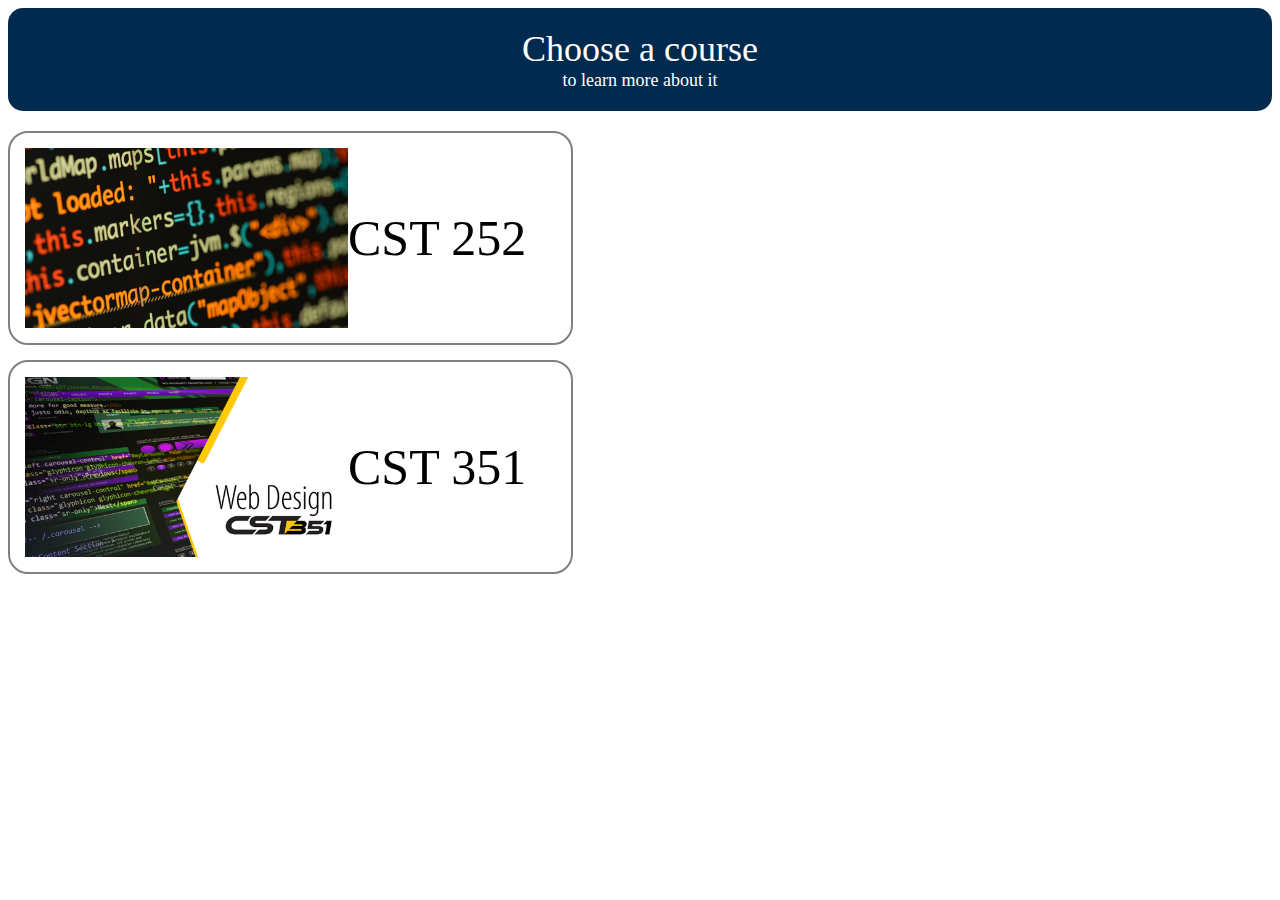
<file: lab10/index.html>
<!DOCTYPE html>
<html>
<head>
<title>Course select </title>
<link rel="stylesheet" href="css/main.css" />
<script src="js/lab10.js"></script>
</head>
<body>
	<div class="header">
		<div class="title">Choose a course</div>
		<div class="subtitle">to learn more about it</div>
	</div>


	<div class="maincontentarea">
		<div class="column" id="itemselect">
			<div class="itembox">
				<img src="img/cst252.jpg"/>
				<div class="courseitemname">CST 252</div>

			</div>
			<div class="itembox">
				<img src="img/cst351.jpg" />
				<div class="courseitemname">CST 351</div>
			</div>
		</div>


		<div class="column" id="infopanel">

			<div id="exitcontainer">
				<img id="exitbutton" src="img/exit.png" width="50" />

			</div>

			<img id="courseimage" src="img/courseimage.jpg" />

			<div class="descriptionitem">
				<span class="descriptixonlabel">Course name:</span>&nbsp;
				<span class="descriptionitem" id="courseName">
					Course name goes here
				</span>
			</div>

			<div class="descriptionitem">
				<span class="descriptionlabel">Description:</span>&nbsp;
				<span class="descriptionitem" id="courseDescription">
					Description goes here
				</span>
			</div>

		</div>
	</div>
</body>
</html>
</file>
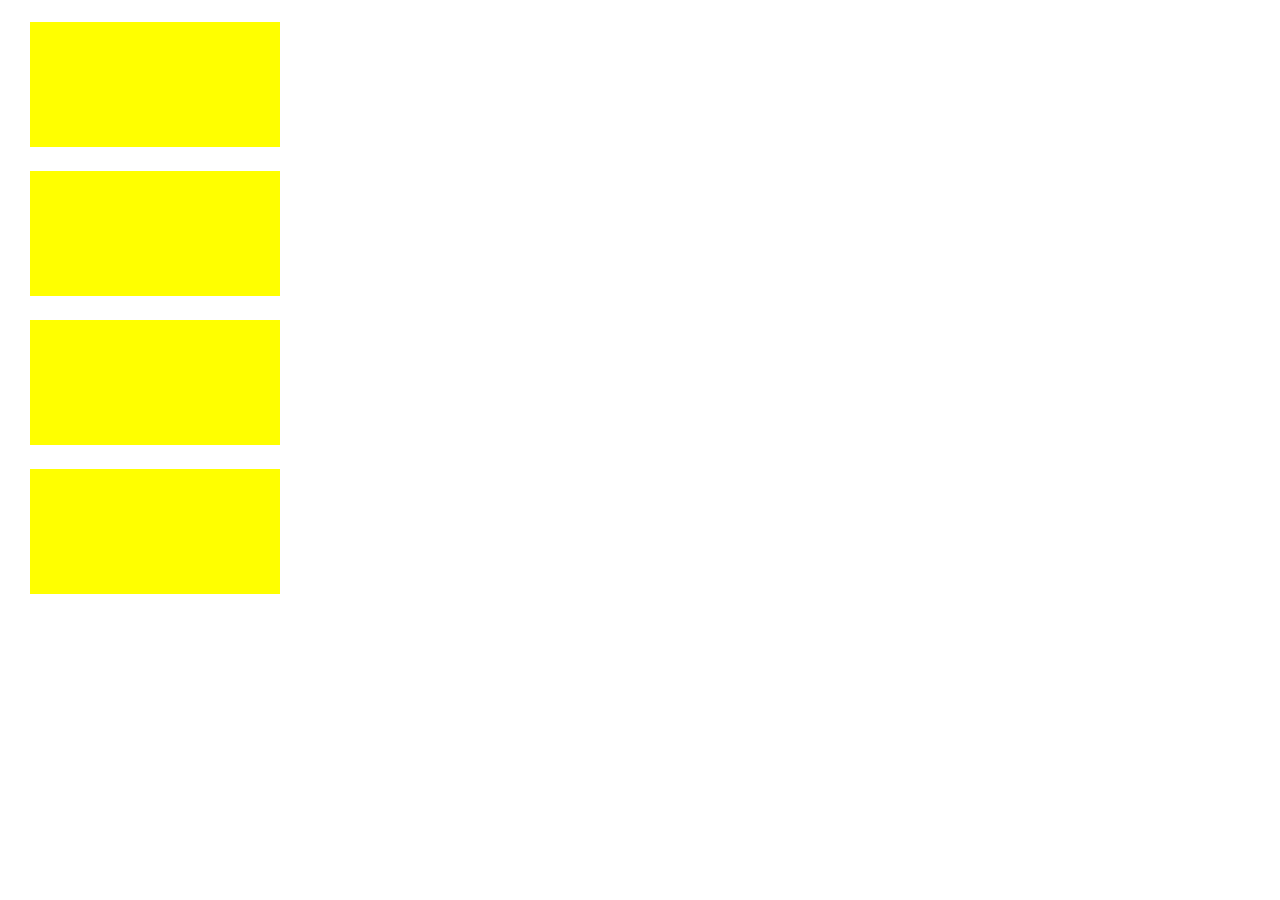
<file: lab11/index.html>
<!DOCTYPE html>
<html>
<head>
	<title>Lab 11: Working with loops</title>
	<link rel="stylesheet" type="text/css" href="css/lab.css">
	<script src="js/lab.js"></script>
</head>


<body>

	<div id="box1" class="box"></div>
	<div id="box2" class="box"></div>
	<div id="box3" class="box"></div>
	<div id="box4" class="box"></div>

</body>

</html>
</file>
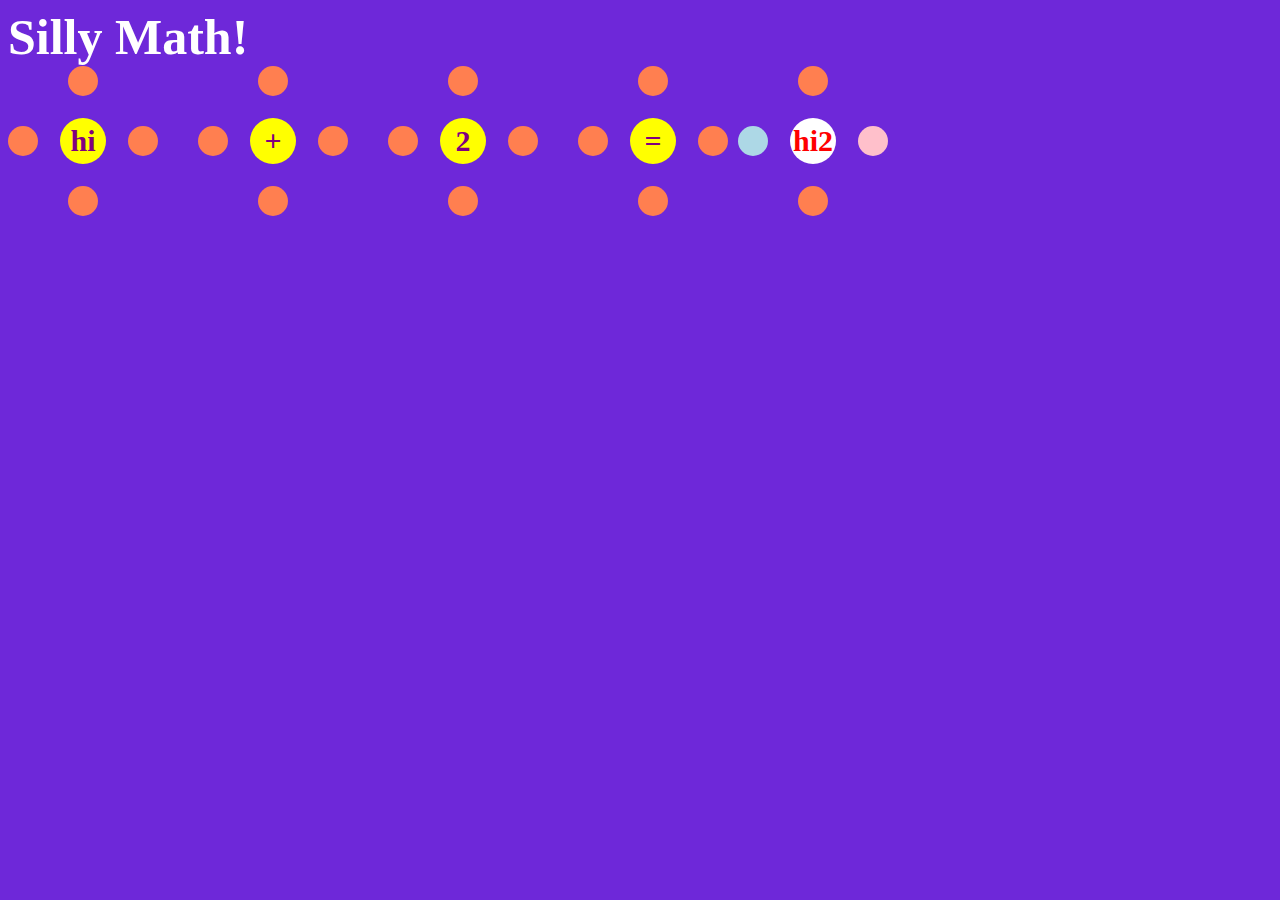
<file: lab4/index.html>
<!DOCTYPE html>
<html lang="en">
  <head>
    <meta charset="UTF-8">
    <meta name="viewport" content="width=device-width, initial-scale=1.0">
    <link rel="stylesheet" href="css/lab.css">
    <script src="js/lab.js"></script>
  </head>
  <body onload="initialize();flowerFunction();">
    <div id="header">Silly Math!</div>
    <div class="flower" id="flower1" style="margin-top: 100px;">
      <div class="petal leftPetal"></div>
      <div class="petal rightPetal"></div>
      <div class="petal bottomPetal"></div>
      <div class="petal topPetal"></div>
      <div class="center" style="background-color: yellow; color: purple;"></div>
    </div>
    <div class="flower" id="flower2" style="margin-top: 200px;">
      <div class="petal leftPetal"></div>
      <div class="petal rightPetal"></div>
      <div class="petal bottomPetal"></div>
      <div class="petal topPetal"></div>
      <div class="center" style="background-color: yellow; color: purple;">+</div>
    </div>
    <div class="flower" id="flower3" style="margin-top: 400px;">
      <div class="petal leftPetal"></div>
      <div class="petal rightPetal"></div>
      <div class="petal bottomPetal"></div>
      <div class="petal topPetal"></div>
      <div class="center" style="background-color: yellow; color: purple;"></div>
    </div>
    <div class="flower" id="flower4" style="margin-top: 300px;">
      <div class="petal leftPetal"></div>
      <div class="petal rightPetal"></div>
      <div class="petal bottomPetal"></div>
      <div class="petal topPetal"></div>
      <div class="center" style="background-color: yellow; color: purple;">=</div>
    </div>
    <div class="flower" id="flower5" style="margin-top: 200px;">
      <div class="petal leftPetal"></div>
      <div class="petal rightPetal"></div>
      <div class="petal bottomPetal"></div>
      <div class="petal topPetal"></div>
      <div class="center" style="background-color: yellow; color: purple;"></div>
    </div>

    
  </body>
</html>
</file>
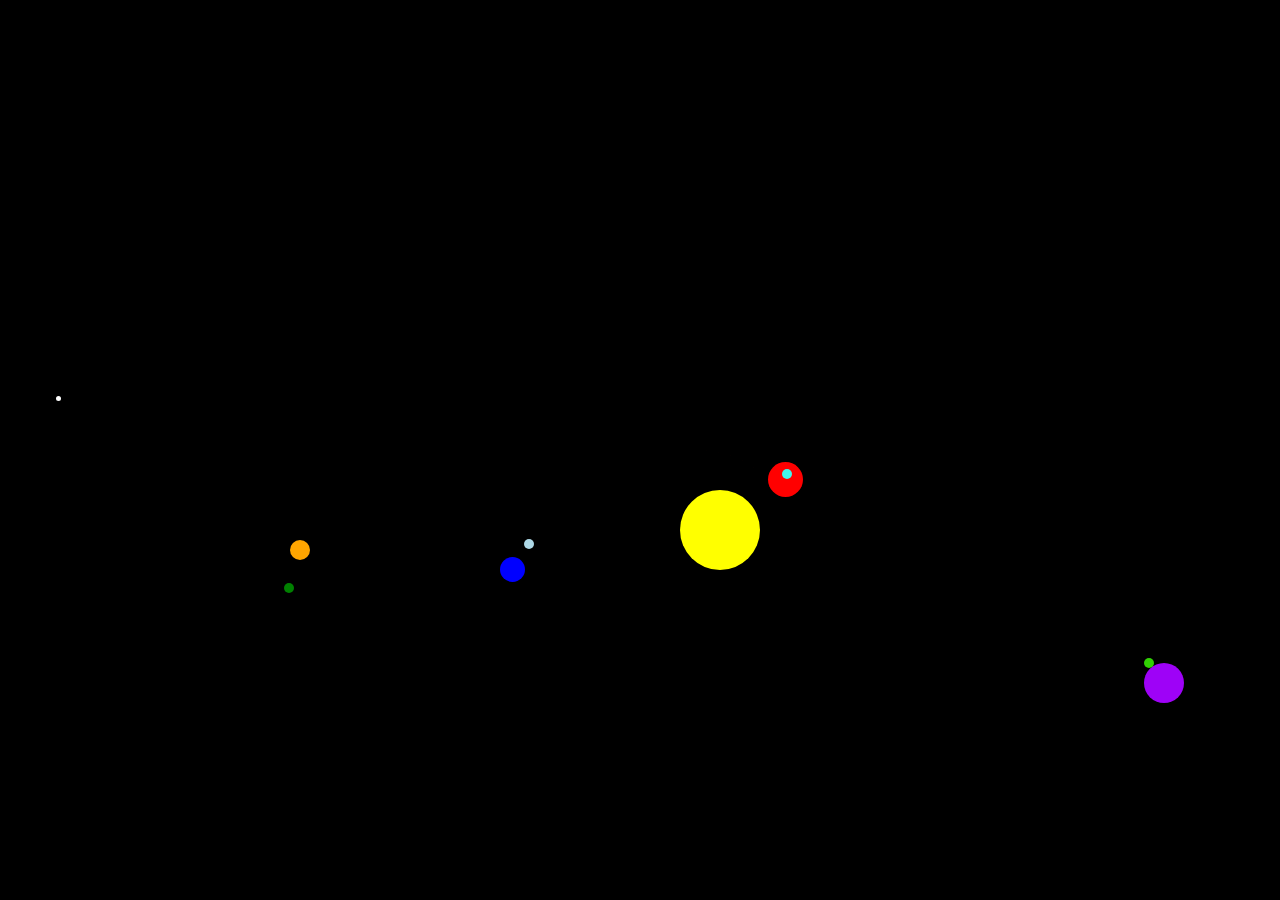
<file: lab5/index.html>
<!DOCTYPE html>
<html lang="en">
  <head>
    <meta charset="UTF-8">
    <meta name="viewport" content="width=device-width, initial-scale=1.0">
    <link rel="stylesheet" href="css/lab5.css">
  </head>
  <body>
    <div id="solarSystem"></div>


    <script src="js/solarsystem.js"></script>
    <script src="js/lab5.js"></script>

  </body>
</html>
</file>
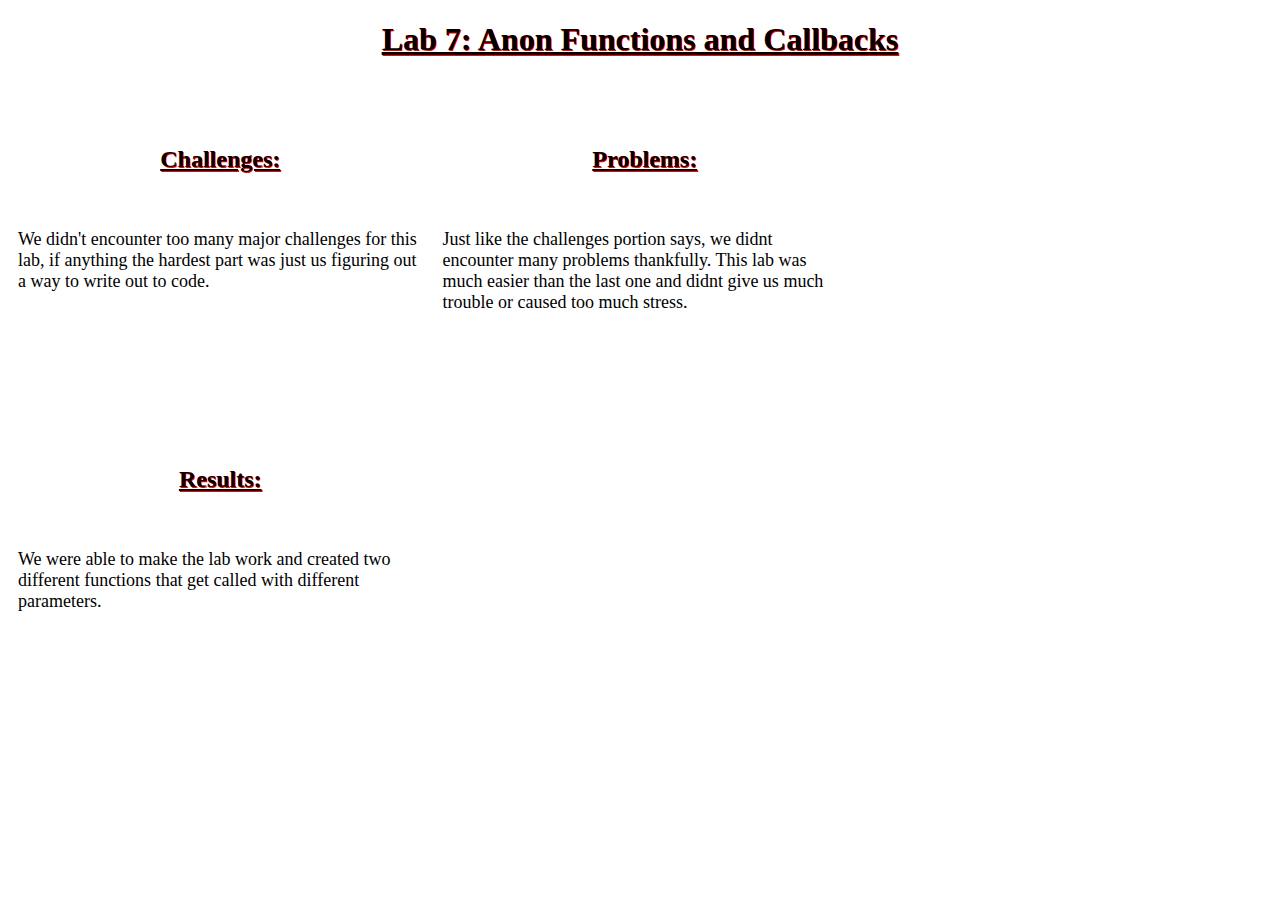
<file: lab7/index.html>
<!DOCTYPE html>
<html lang="en">
  <head>
    <meta charset="UTF-8">
    <meta name="viewport" content="width=device-width, initial-scale=1.0">
    <meta http-equiv="X-UA-Compatible" content="ie=edge">
    <title>My Website</title>
    <script src="js/lab7.js"></script>
    <link rel="stylesheet" href="css/lab7.css">
  </head>

  <body>
    <main>
    <div class="container">
        <div class="Header">
            <h1>Lab 7: Anon Functions and Callbacks</h1>
            <br>
            <br>
        </div>

        <div class="column">
            <h2>Challenges:</h2><br>
                <p>We didn't encounter too many major challenges for this lab, if anything the hardest part was just us figuring out a way to write out to code.</p>

            <br>
            <br>
        </div>

        <div class="column">
            <h2>Problems:</h2><br>
                <p>Just like the challenges portion says, we didnt encounter many problems thankfully. This lab was much easier than the last one and didnt give us much trouble or caused too much stress.</p>

            <br>
            <br>
        </div>

        <div class="column">
            <h2>Results:</h2><br>
                <p>We were able to make the lab work and created two different functions that get called with different parameters.</p>

            <br>
            <br>
        </div>
    </div>
    </main>

  </body>
</html>
</file>
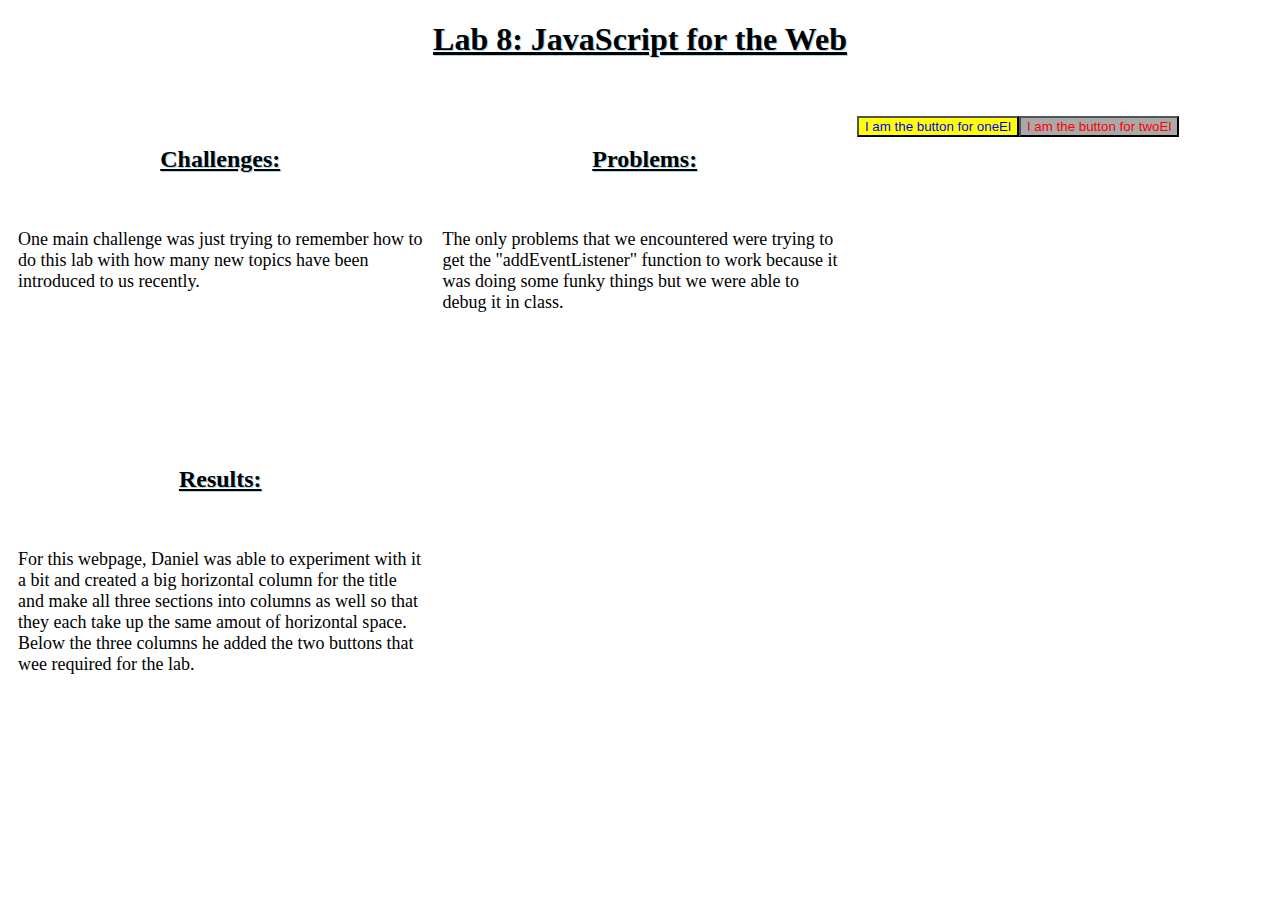
<file: lab8/index.html>
<!DOCTYPE html>
<html>
<head>
	<title>Lab 8: JavaScript for the Web</title>
	<script src="js/lab.js"></script>
	<link rel="stylesheet" type="text/css" href="css/lab.css">
</head>
<body>
  <main>
  <div class="container">
	  <div class="Header">
		  <h1>Lab 8: JavaScript for the Web</h1>
		  <br>
		  <br>
	  </div>

	  <div class="column">
		  <h2>Challenges:</h2><br>
			  <p>One main challenge was just trying to remember how to do this lab with how many new topics have been introduced to us recently. </p>

		  <br>
		  <br>
	  </div>

	  <div class="column">
		  <h2>Problems:</h2><br>
			  <p>The only problems that we encountered were trying to get the "addEventListener" function to work because it was doing some funky things but we were able to debug it in class.</p>

		  <br>
		  <br>
	  </div>

	  <div class="column">
		  <h2>Results:</h2><br>
			  <p>For this webpage, Daniel was able to experiment with it a bit and created a big horizontal column for the title and make all three sections into columns as well so that they each take up the same amout of horizontal space. Below the three columns he added the two buttons that wee required for the lab.</p>

		  <br>
		  <br>
	  </div>

	  <div id="output">

	  </div>

  </div>
  </main>

</body>
</html>
</file>
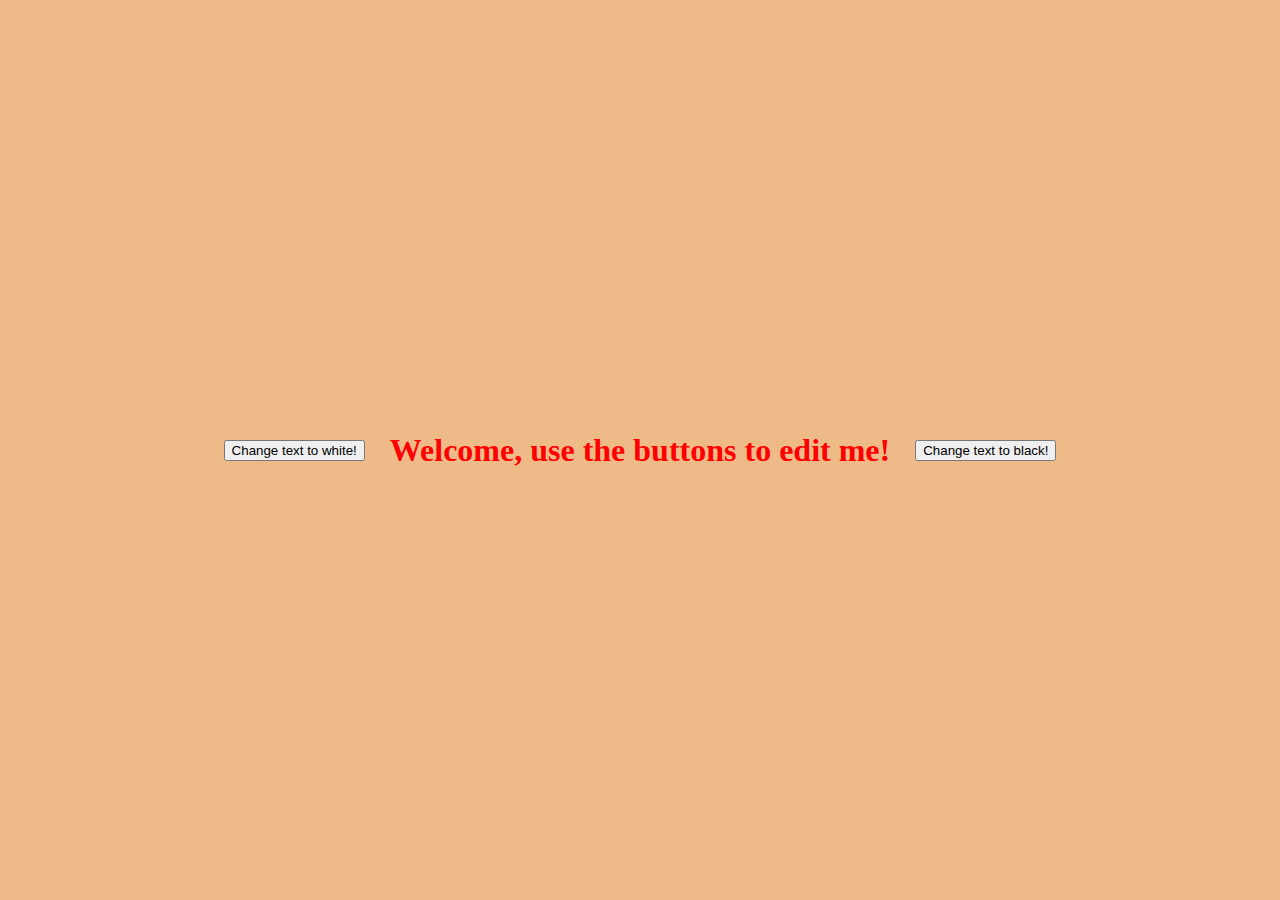
<file: lab9/index.html>
<!DOCTYPE html>
<html lang="en">
  <head>
    <meta charset="UTF-8">
    <link rel="stylesheet" href="css/lab9.css">
	<!-- <script src="js/lab.js"></script> -->
  </head>
  <body>
    <button id="btnW">Change text to white!</button>
    <h1>Welcome, use the buttons to edit me!</h1>
    <button id="btnBK">Change text to black!</button>
	<script src="js/lab9.js"></script>
  </body>
</html>
</file>
<file: lab10/css/main.css>
.header {
	color: white;
	background-color: #002A4E;
	border-radius: 15px;
	padding: 20px;
	text-align: center;
	margin-bottom: 20px;
}

.itembox {
	border-radius: 20px;
	border: 2px solid grey;
	width: 300px;
	width: 70%;
	padding: 15px;
	clear: both;
	overflow: hidden;
	margin-bottom: 15px;
	cursor: pointer;

}

.itembox img {
	height: 180px;
	float:left;
}

.courseitemname {
	font-size: 50px;
	margin-left: 15px;
	line-height: 180px;
}

.title {
	font-size: 36px;
}

.subtitle {
	font-size: 18px;
}

.maincontentarea {
	width: 100%;

}

.column {
	float: left;
}

.column:first-of-type {
	width: 60%;
	margin-right: 15px;

}

.column:last-of-type {
	width: 30%;
}

#infopanel {
	border-radius: 20px;
	box-shadow: 5px 5px #888882;
	overflow: hidden;
	padding: 15px;

}

.descriptionitem {
	margin-top: 15px;
}

.descriptionlabel {
	font-weight: bold;
}

#exitbutton {
	cursor: pointer;
	float:right;
}
</file>
<file: lab11/css/lab.css>
.box{
    width: 250px;
    height:125px;
    background-color: blue;
    margin: 20px;
    border: 2px white solid;
}
</file>
<file: lab4/css/lab.css>
body {
  background: #6e28d9;  
  color: white;
 }

#header {
  width: 500px;
  margin: 0px; auto;
  font-size: 50px;
  font-weight: bold;
} 

.flower {
  position: relative;
  width: 150px;
  height: 150px;  
  float: left;
}

.flower {
  margin-right: 40px;
}

#flower4 {
  margin-right: 10px;
}

#flower5 {
  margin-right: 10px;
}


.petal {
  background-color: coral;
  width:  30px;
  height: 30px; 
  border-radius: 30px;
}

.center {
  width: 46px;
  height: 46px;  
  top: calc(50% - 23px);
  left: calc(50% - 23px);
  border-radius: 46px;
  text-align: center;
  line-height: 46px;
  font-size: 30px;
  color: darkred;
  font-weight: bold
}

.petal, .center {
  position: absolute;
}

.leftPetal {
  top: calc(50% - 15px);
  left: 0px;
}

.rightPetal {
  top: calc(50% - 15px);
  right: 0px;
}

.topPetal {
  top: 0px;
  left: calc(50% - 15px);

}

.bottomPetal {
  bottom: 0px;
  left: calc(50% - 15px);

}
</file>
<file: lab5/css/lab5.css>
#solarSystem div {
	position: relative;

}

body {
	width: 800px;
	height: 800px;
	background-color: black;
}

#solarSystem {
	width: 1px;
	height: 1px;
	position: absolute;
	top: 50%;
	left: 50%;	
}
</file>
<file: lab7/css/lab7.css>
.container{
  background-color: white;
}

.header {
  background-color: #f1f1f1;
  padding: 30px;
  text-align: center;
  font-size: 35px;
}

/* Create three equal columns that floats next to each other */
.column {
  float: left;
  width: 32%;
  padding: 10px;
  height: 300px;
}

h1, h2{
    text-align: center;
    font-family: cursive;
    text-decoration: underline;
    text-shadow: 1px 1px red;
}

p{
    font-size: 18px;
    flex-direction: ;
}
</file>
<file: lab8/css/lab.css>
.container{
  background-color: white;
}

.header {
  background-color: #f1f1f1;
  padding: 30px;
  text-align: center;
  font-size: 35px;
}

/* Create three equal columns that floats next to each other */
.column {
  float: left;
  width: 32%;
  padding: 10px;
  height: 300px;
}

h1, h2{
    text-align: center;
    font-family: cursive;
    text-decoration: underline;
    text-shadow: 1px 1px lightblue;
}

p{
    font-size: 18px;
    flex-direction: ;
}

#output{
    align-items: center;
}
</file>
<file: lab9/css/lab9.css>
body {
  background: #eebb88;
  padding: 0 24px;
  margin: 0;
  height: 100vh;
  color: white;
  display: flex;
  justify-content: center;
  align-items: center;
}

h1{
    color: red;
    margin-left: 25px;
    margin-right: 25px;
}
</file>
